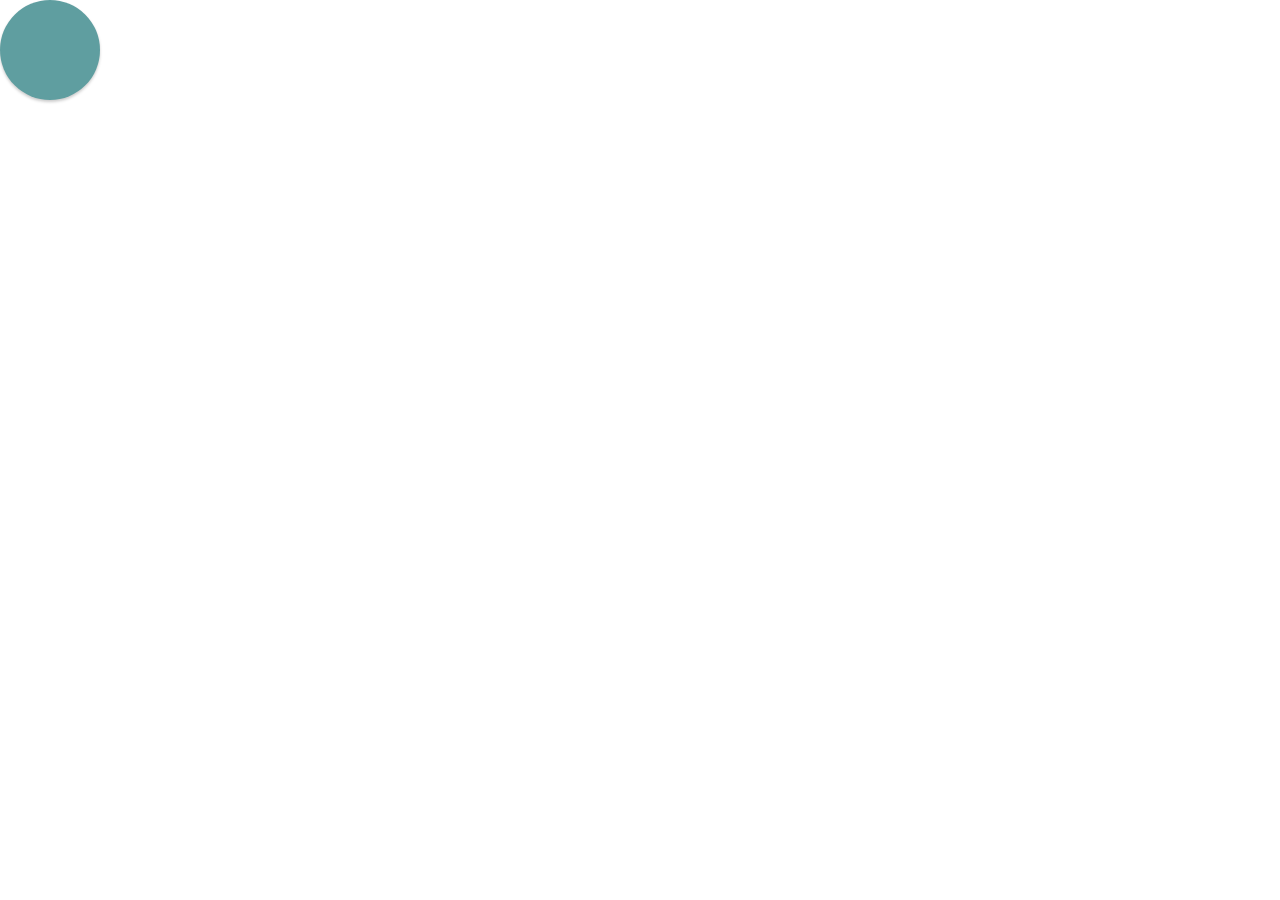
<file: GravityBall/index.html>
<!DOCTYPE html>
<html>

	<head>
		<meta charset="UTF-8">
		<title></title>
		<link rel="stylesheet" href="css/index.css" />
	</head>

	<body>
		<div class="ball"></div>
		<script>
			window.onload = function() {
				pageInit();
			}

			function pageInit() {
				var speedY = null;
				var speedX = null;
				var lastX = null;
				var lastY = null;
				var ball = document.querySelector(".ball")
				ball.onmousedown = function(evt) {
					var aEvent = evt || window.event;
					var iLeft = aEvent.offsetX;
					var iTop = aEvent.offsetY;
					maxL = document.documentElement.clientWidth - ball.offsetWidth;
					maxT = document.documentElement.clientHeight - ball.offsetHeight;
					console.log(maxL, maxT);

					document.onmousemove = function(evt) {
						var oEvent = evt || window.event;

						var left = oEvent.clientX - iLeft;
						var top = oEvent.clientY - iTop;

						if(left <= 0) {
							left = 0;
						}
						if(top <= 0) {
							top = 0;
						}

						if(left >= maxL) {
							left = maxL;
						}

						if(top >= maxT) {
							left = maxT;
						}

						ball.style.left = left + 'px';
						ball.style.top = top + 'px';

						speedX = left - lastX;
						speedY = top - lastY;
						lastX = left;
						lastY = top;
					}

					document.onmouseup = function() {
						document.onmousemove = null;
						startMove();
					}

					var timer = null;

					function startMove() {
						var nowX = ball.offsetLeft;
						var nowY = ball.offsetTop;
						clearInterval(timer); //清除定时器，这个是避免和上一次冲突
						timer = setInterval(function() {
							speedY += 2;
							nowX += speedX;
							if(nowX > maxL) {
								speedX *= -0.8;
								nowX = maxL;
							} else if(nowX < 0) {
								speedX *= -0.8;
								nowX = 0;
							}
							nowY += speedY;
							if(nowY > maxT) {
								speedY *= -0.8;
								speedX *= 0.8
								nowY = maxT;
							} else if(nowY < 0) {
								speedY *= -1;
								speedX *= 0.8;
								nowY = 0;
							}
							if(Math.abs(speedX) < 1) {
								speedX = 0;
							}
							if(Math.abs(speedY) < 1) {
								speedY = 0;
							}
							if(speedX == 0 && speedY == 0 && nowY == maxT) {
								clearInterval(timer);
							}
							ball.style.left = nowX + 'px';
							ball.style.top = nowY + 'px';
						}, 16)
					}
				}
			}
		</script>
	</body>

</html>
</file>
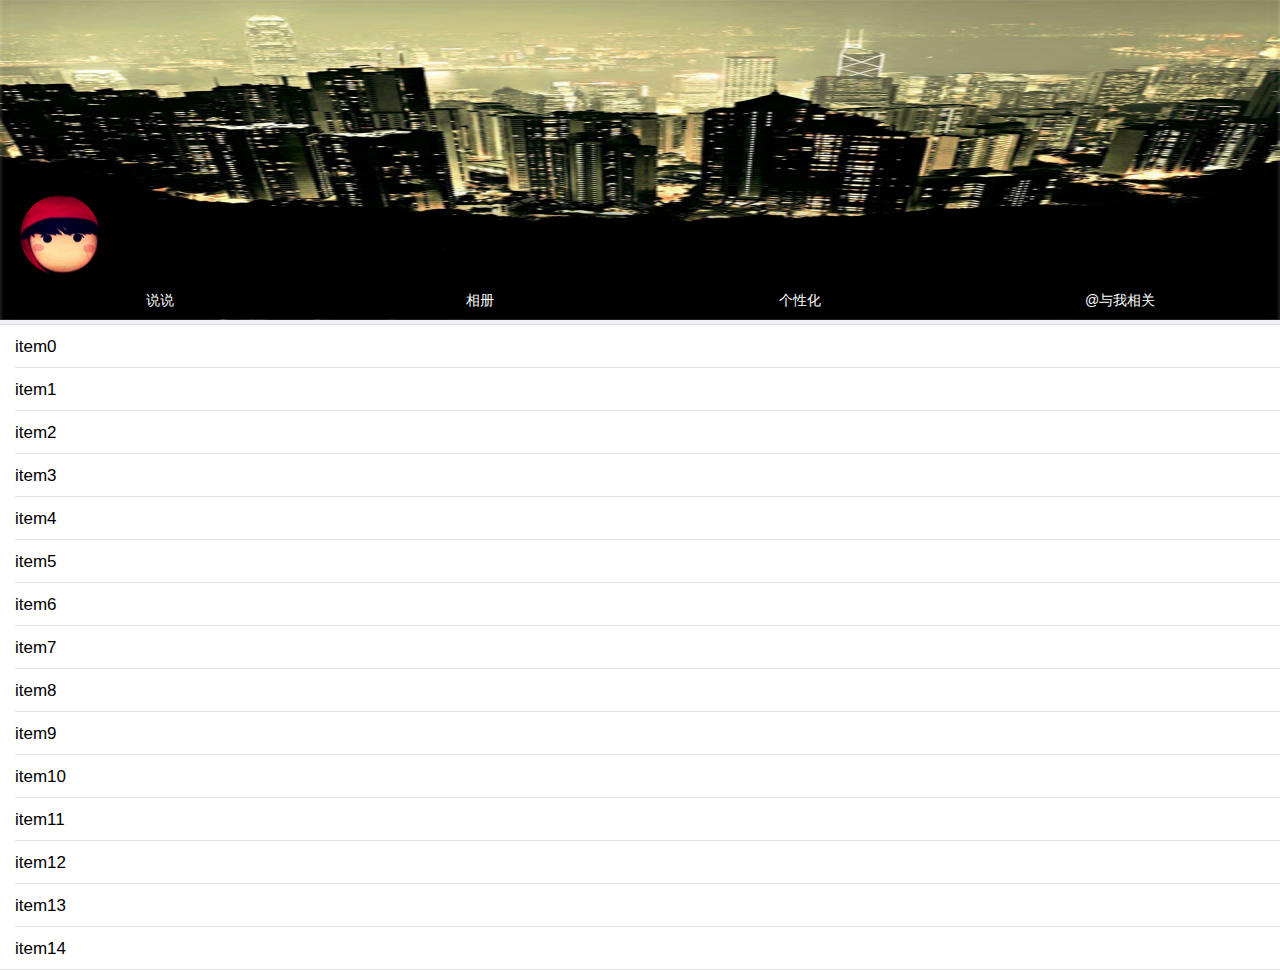
<file: PullUpDemo/pullup.html>
<!doctype html>
<html>

	<head>
		<meta charset="UTF-8">
		<title></title>
		<meta name="viewport" content="width=device-width,initial-scale=1,minimum-scale=1,maximum-scale=1,user-scalable=no" />
		<link href="css/mui.min.css" rel="stylesheet" />
		<style>
			.img{
				width: 100%;
				height: 320px;
				transition: all .5s ease;
			}
			.herder{
				width: 80px;
				height: 80px;
				position: absolute;
				z-index: 999;
				bottom: 50px;
				object-fit: cover;
				left: 20px;
				border-radius: 50%;
			}
			.tool{
				width: 100%;
				height: 50px;
				position: absolute;
				bottom: 0px;
			}
			.tool li{
				width: 25%;
				color: #fff;
				font-size: 14px;
				text-align:center;
				line-height: 50px;
				list-style: none;
				float: left;
			}
		</style>
	</head>

	<body>
		<div class="mui-content">
			<div style="position: relative;">
				<img class="img" src="img/640x640.jpg">
				<img class="herder"  src="img/22745802530703DBEDCF586F4C85B5D1E60D16922F.jpg"  />
				<div class="tool">
					<li>说说</li>
					<li>相册</li>
					<li>个性化</li>
					<li>@与我相关</li>
				</div>
			</div>
			<ul class="mui-table-view mui-table-view-chevron moreMenu">
			</ul>
		</div>
		<script src="js/mui.min.js"></script>
		<script type="text/javascript">
			mui.init();
			
			
			window.onload = function(){
				pageInfo();
			}
			/*
			 * 根据手势动作改变顶部图片的高度，宽度不变
			 * targetTouches[0]  表示手指列表第一个
			 * 当手势位置距离顶部小于320px的时候   图片的高度不变
			 * 当手势位置距离顶部大雨400px的时候  图片高度不在增大
			 * 手势动作结束是图片高度变回
			 */
			function pageInfo(){
				document.body.addEventListener("touchmove",function(evt){
					var Event = evt || window.event;
					var touch = Event.targetTouches[0];
					var top = touch.pageY;
//					mui.toast("你移动了 ");
					var img = document.querySelector(".img");
					if(top <= 320){
						img.style.height = 320 + "px"
					}else if(top >= 400){
						img.style.height = 400 + "px"
					}else{
						img.style.height = top + "px"
					}
					
				})
				
				document.body.addEventListener("touchend",function(){
					var img = document.querySelector("img");
					img.style.height = 320 + "px"
				});
				
				for (var i = 0; i < 15 ;i ++) {
					var li = document.createElement("li");
					li.className = "mui-table-view-cell";
					li.innerHTML = "item" + i;
					var ul = document.querySelector(".moreMenu");
					ul.appendChild(li)
				}
			}
		</script>
	</body>

</html>
</file>
<file: GravityBall/css/index.css>
html,body{
	margin: 0px;
	padding: 0px;
}
.ball{
	width: 100px;
	height: 100px;
	border-radius: 50%;
	background: cadetblue;
	box-shadow: 0px 2px 3px #ccc;
	position: absolute;
	left: 0;
	top: 0;
}
</file>
